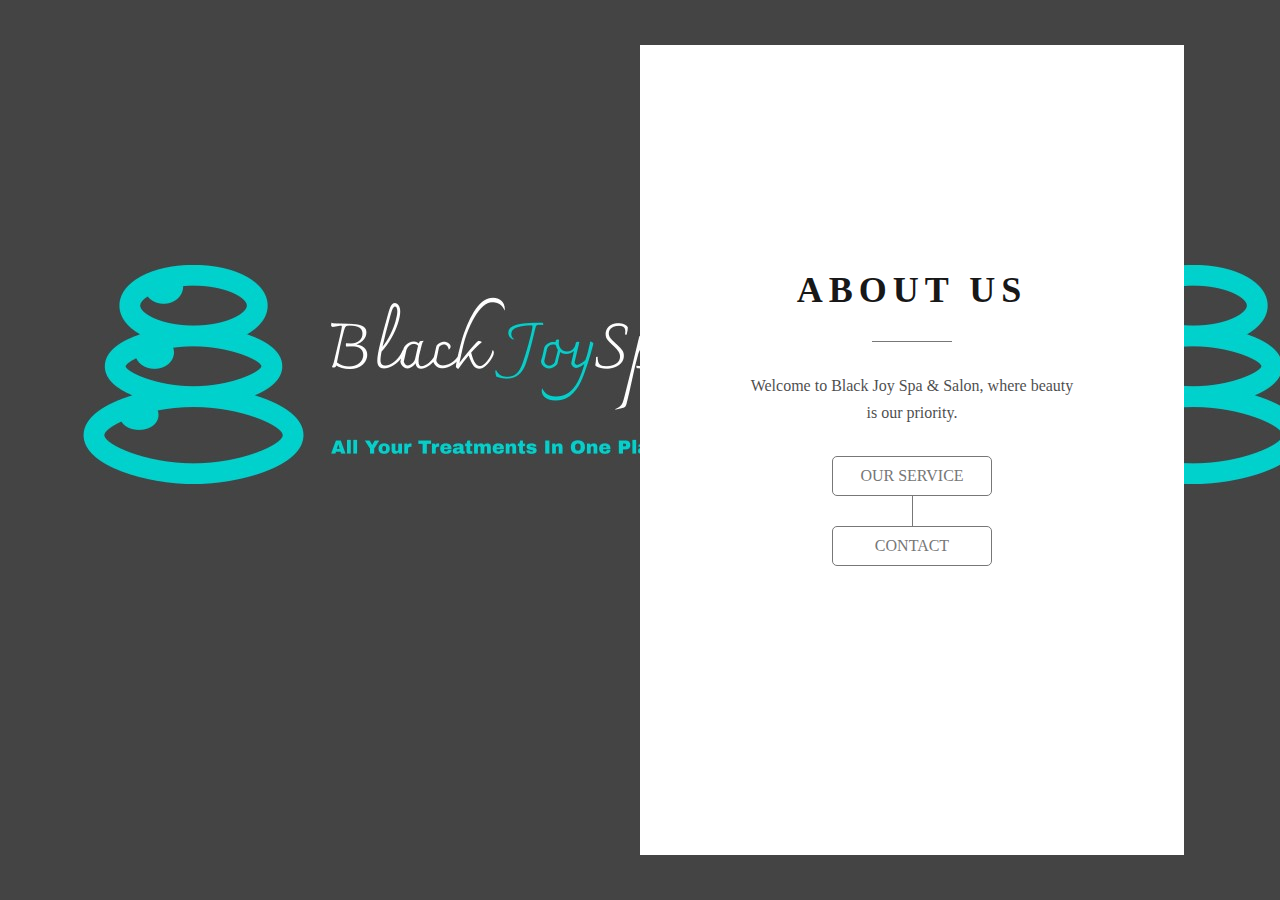
<file: about_us.html>
<!DOCTYPE html>
<html>
    <head>
        <title>About Us</title>
        <script src="black-joy-spa-salon-low-resolution-color-logo.png" crossorigin="anonymous"></script>
        
        <style>
        
*{
    box-sizing: border-box;
    padding: 0;
    margin: 0;
}
body{
    font-family: 'Playfair Display', serif;
    display: grid;
    background-color:rgb(134, 134, 134);
    align-content: center;
    min-height: 100vh;
}
section{
    display: grid;
    grid-template-columns: 1fr 1fr;
    min-height: 90vh;
    width: 85vw;
    margin: 0 auto;
}
body{
    background-image: url("black-joy-spa-salon-low-resolution-color-logo.jpg") center/cover no-repeat;
}
.content{
    background: rgb(255, 255, 255);
    display: flex;
    justify-content: center;
    flex-direction: column;
    align-items: center;
}
.content h2{
    text-transform: uppercase;
    font-size: 36px;
    letter-spacing: 6px;
    opacity: 0.9;
}
.content span{
    height: 0.5px;
    width: 80px;
    background: #777;
    margin: 30px 0;
}
.content p{
    padding-bottom: 15px;
    font-weight: 300;
    opacity: 0.7;
    width: 60%;
    text-align: center;
    margin: 0 auto;
    line-height: 1.7;
}
.links{
    margin: 15px 0;
}
.links li{
    border: 0.5px solid #777;
    list-style: none;
    border-radius: 5px;
    padding: 10px 15px;
    width: 160px;
    text-align: center;
}
.links li a{
    text-transform: uppercase;
    color: #777;
    text-decoration: none;
}
.links li:hover{
    border-color: #06c1d6;
}
.links li:hover a{
    color :#06bad6;
}
.vertical-line{
    height: 30px;
    width: 0.5px;
    background: #777;
    margin: 0 auto;
}
.icons{
    display: flex;
    padding: 15px 0;
}
.icons li{
    display: block;
    padding: 5px;
    margin: 5px;
}
.icons li i{
    font-size: 26px;
    opacity: 0.8;
}
.icons li i:hover{
    color: #06bad6;
}


/*******/

@media(max-width: 992px){
    section{
        grid-template-columns: 1fr;
        width: 100%;
    }
    .image{
        height: 100vh;
    }
    .content{
        height: 100vh;
    }
    .content h2{
        font-size: 20px;
        margin-top: 50px;
    }
    .content span{
        margin: 20px 0;
    }
    .content p{
        font-size: 14px;
    }
    .links li a{
        font-size: 14px;
    }
    .links{
        margin: 5px 0;
    }
    .links li{
        padding: 6px 10px;
    }
    .icons li i{
        font-size: 15px;
    }
}
   </style>     
        
        
        
        
    </head>
    <body>
        <section>
            <div class = "image">
                <!-- image here -->
                <style>
                    body {
                      background-image: url('black-joy-spa-salon-low-resolution-color-logo.jpg');
                    }
                    </style>    
            </div>

            <div class = "content">
                <h2>About Us</h2>
                <span><!-- line here --></span>

                <p>Welcome to Black Joy Spa & Salon, where beauty is our priority.</p>

                <ul class = "links">
                   
                    <li><a href = "#our_services">Our Service</a></li>

                    <div class = "vertical-line"></div>
                    
                    <li><a href = "contact_us.html">Contact</a></li>
                </ul>

                <ul class = "icons">
                    <li>
                        <i class = "fa fa-twitter"></i>
                    </li>
                    <li>
                        <i class = "fa fa-facebook"></i>
                    </li>

                    <li>
                        <i class = "fa fa-instagram"></i>
                    </li>
                </ul>
            </div>
        </section>
        
    </body>
</html>
</file>
